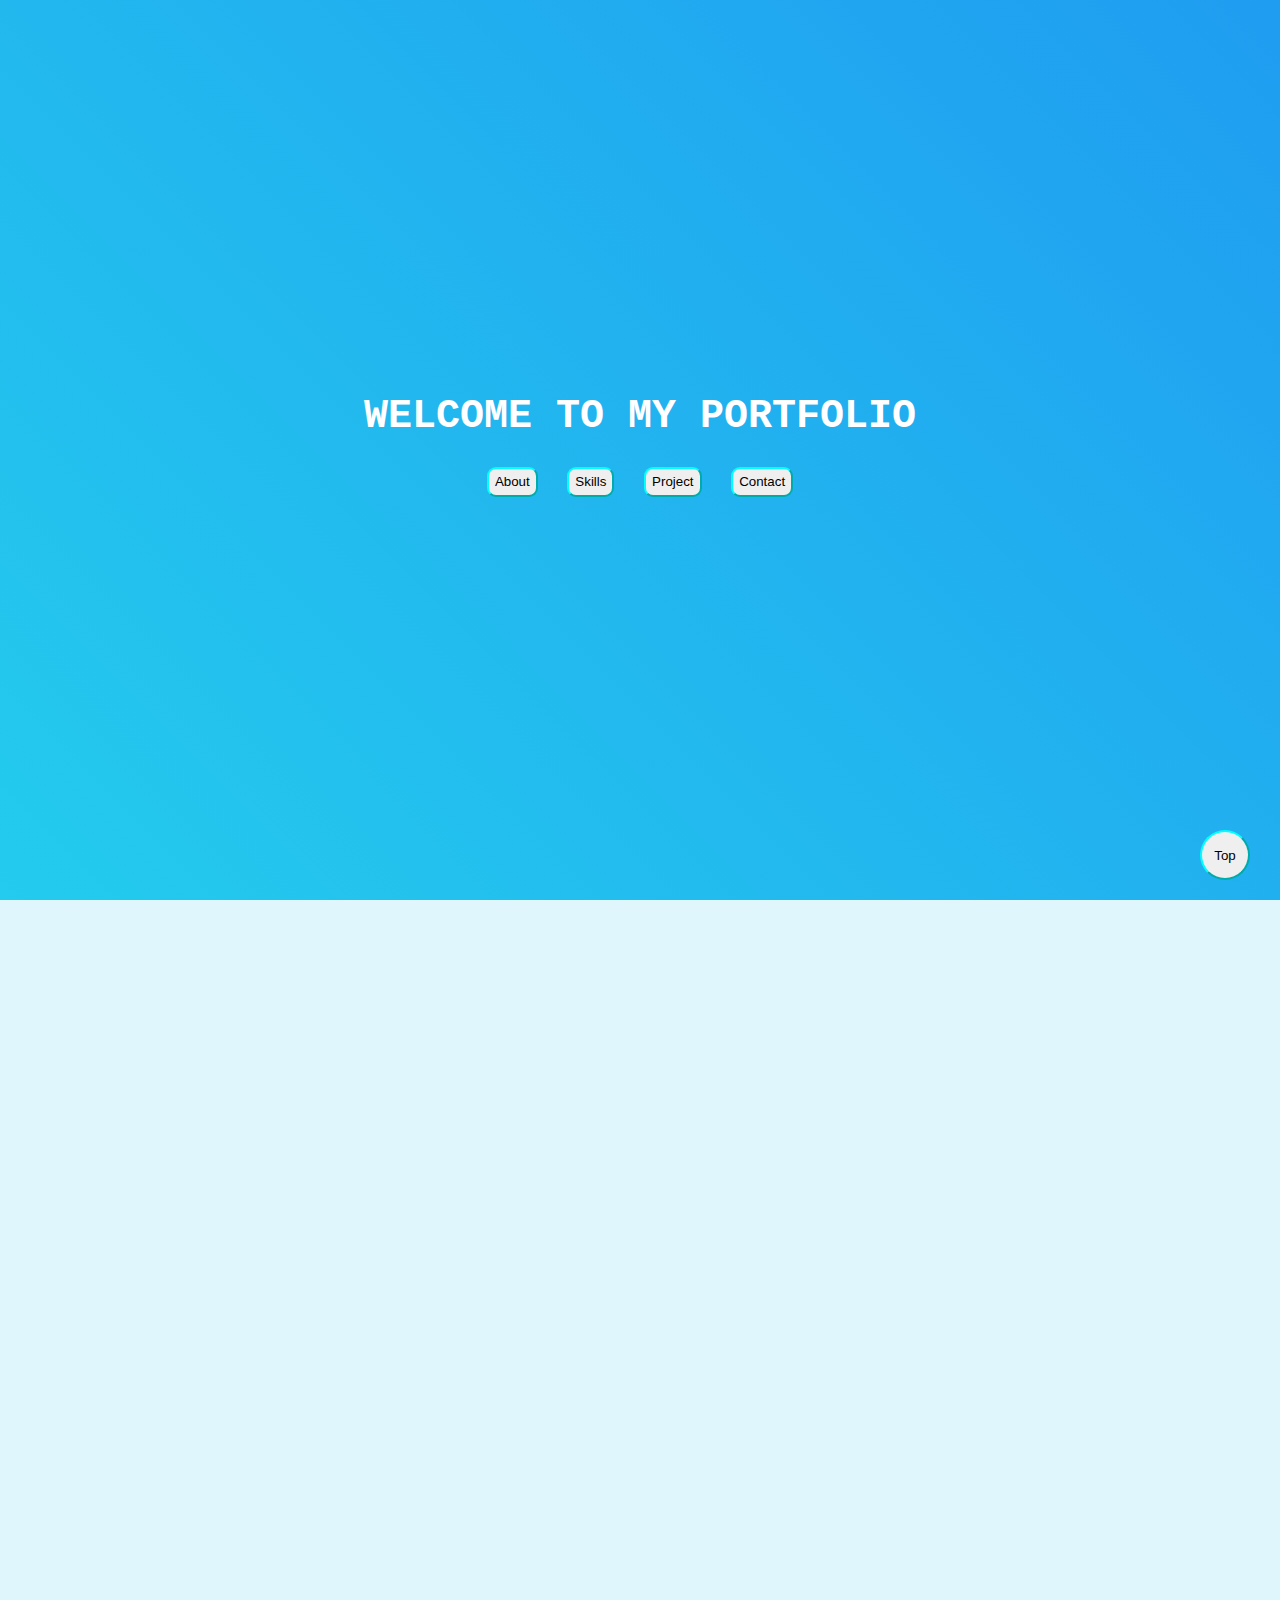
<file: index.html>
<!DOCTYPE html>
<html lang="en">
<head>
    <meta charset="UTF-8">
    <meta name="viewport" content="width=device-width, initial-scale=1.0">
    <title>portfolio</title>
    <link rel="stylesheet" href="styles.css">
    <style>
         @keyframes fadeIn {
            from { opacity: 0; transform: translateY(-20px); }
            to { opacity: 1; transform: translateY(0); }
        }
        header h1 {
            animation: fadeIn 2s ease-in-out;
        }
        body {
            scroll-behavior: smooth;
        }
        header {
            background: linear-gradient(45deg, #24cbed, #1f9df1);
            animation: gradientAnimation 5s infinite alternate;
        }
        @keyframes gradientAnimation {
            0% { background-position: left; }
            100% { background-position: right; }
        }
        .buttonprop {
            transition: transform 0.3s ease, background-color 0.3s;
        }
        .buttonprop:hover {
            transform: scale(1.1);
        }
        section {
            opacity: 0;
            transform: translateY(50px);
            transition: opacity 1s ease-out, transform 1s ease-out;
        }
        .visible {
            opacity: 1;
            transform: translateY(0);
        }
        @keyframes typing {
            from { width: 0; }
            to { width: 100%; }
        }
        #animated-text {
            overflow: hidden;
            white-space: nowrap;
            display: inline-block;
            border-right: 2px solid white;
            animation: typing 3s steps(30, end) forwards, blink 0.75s step-end infinite;
        }
        
        @keyframes blink {
            50% { border-color: transparent; }
        }
    </style>
</head>
<body>
    <header>
        <h1>WELCOME TO MY PORTFOLIO</h1><br>
        <div>
            <a href="#about"><button class="buttonprop">About</button></a>
            <a href="#skills"><button class="buttonprop">Skills</button></a>
            <a href="#projects"><button class="buttonprop">Project</button></a>
            <a href="#contact"><button class="buttonprop">Contact</button></a>
        </div>
    
    </header>

    <main>
        <section id="about">
            <h1>Boddu Sri Vishnu</h1>
            <img src="myimg.jpg" alt="Boddu Sri Vishnu">
            <p>Hello! I am <strong>Boddu Sri Vishnu</strong>, an enthusiastic software developer and tech enthusiast currently pursuing my graduation at <i>Pragati Engineering College, Surampalem</i>.</p>
            <p>I am passionate about <strong>Web Development</strong>, Artificial Intelligence & Machine Learning.</p>
            <p>Here are some of my achievements and certifications:</p>
            <ul>
                <li>Certified in <strong>CS50's Introduction to Programming with Python</strong> (HarvardX)</li>
                <li>IBM Artificial Intelligence Certification</li>
                <li>Google Android Developer Certification</li>
                <li>FORTINET Cybersecurity Internship</li>
                <li>Salesforce AI Associate Certified</li>
            </ul>
        </section>

        <section id="skills">
            <h1>My Skills</h1>
            <ul>
                <li>Programming Languages: C, Python, Java, JavaScript</li>
                <li>Frontend Development: HTML, CSS, JavaScript, React</li>
                <li>Technologies : SQL Database, No SQL Database, Responsive Web Design</li>
                <li>Machine Learning & AI: Flask, Django, Numpy, Sklearn</li>
            </ul>
        </section>
        <section id="projects">
            <h1>My Projects</h1>
            <table border="1">
                <tr>
                    <th>Project</th>
                    <th>Description</th>
                </tr>
                <tr>
                    <td>AI-Powered Health Prediction</td>
                    <td>Built a system for predicting lung and heart diseases using ML models.</td>
                </tr>
                <tr>
                    <td>TaskMaster</td>
                    <td>A to-do list application for efficient task management.</td>
                </tr>
                <tr>
                    <td>IBM whatsonX assistant chatbot</td>
                    <td>Developed a chatbot using IBM whatsonX</td>
                </tr>
                
            </table>
        </section>

        <section id="contact">
            <h2>Contact Me</h2>
            <p>If any queries, feel free to contact</p>
        
            <form action="">
                <label for="text" id="name">Enter your name :</label>
                <input type="text" id="name"><br><br>
                <label for="email" id="email">Enter your Email :</label>
                <input type="email" id="email"><br>
        
                <p>Enter your Gender :</p>
                <label for="radio" id="male">Male</label>
                <input type="radio" id="male">
                <label for="radio" id="female">Female</label>
                <input type="radio" id="female">
        
                <p>select your education</p>
                <label for="education">select</label>
                <select name="inter" id="education">
                        <option value="Intermediate">Intermediate</option>
                        <option value="Under graduation">Under graduation</option>
                        <option value="Graduation">Graduation</option>
        
                </select>
        
        
                <p>choose your skills :</p>
                <label for="checkbox" id="C">C</label>
                <input type="checkbox" id="C">
                <label for="checkbox" id="python">Python</label>
                <input type="checkbox" id="python">
                <label for="checkbox" id="java">Java</label>
                <input type="checkbox" id="java">
                <label for="checkbox" id="dbms">DBMS</label>
                <input type="checkbox" id="dbms"><br><br>
        
                <label for="text" id="bio"> Bio(max 200 words)</label>
                <input type="text" id="bio"><br><br>
                
                
            <a href=""><button class="submit">Submit</button></a>
          
        
            </form>
        
        </section>
    </main>
    <a href="">
        <button class="top">Top</button>
    </a>

    <footer>
            <p>@ 2024 my portfolio...</p>
    </footer>
    <script>
        document.addEventListener("DOMContentLoaded", function() {
            const text = document.getElementById("animated-text");
            let index = 0;
            const words = "WELCOME TO MY PORTFOLIO";
            function typeEffect() {
                if (index < words.length) {
                    text.textContent += words.charAt(index);
                    index++;
                    setTimeout(typeEffect, 100);
                }
            }
            text.textContent = "";
            typeEffect();
        });

        function scrollToTop() {
            window.scrollTo({ top: 10, behavior: 'smooth' });
        }

        document.addEventListener("scroll", function() {
            const sections = document.querySelectorAll("section");
            sections.forEach(section => {
                const rect = section.getBoundingClientRect();
                if (rect.top < window.innerHeight - 100) {
                    section.classList.add("visible");
                }
            });
        });
    </script>

    
    
    

    

   
</body>
</html>
</file>
<file: styles.css>
header{
    background-color: #24cbed;
    margin: 0;
    border: 0;
    font-family: 'Courier New', Courier, monospace;
    height: 100vh;
    text-align: center;
    display: flex;
    flex-direction: column;
    justify-content: center;
    align-items: center;

    
}
h1{
    color: #24cbed;
    font-size: 40px;
}
header h1{
    color: white;
    margin: 0;
    text-align: center;
    
}
body{
    margin: 0px;
    background-color: #24cbed25;

}
.buttonprop{
    height: 30px;
    border-radius: 9px;
    border-color: aqua;
    cursor: pointer;
    margin: 10px;
}
.buttonprop:hover{
    background-color: #1f9df1;
    color: whitesmoke;
    transition: all;
    transform: translateY(-10px);
}
section{
    height: 100vh;
    border: 2px solid grey;
    border-radius: 25px;
    padding: 10px;
    margin-bottom:20px ;
    display: flex;
    flex-direction: column;
    justify-content: center;
    align-items: center;
}
img{
    height: 200px;
    border-radius: 10px;
}
main{
    padding: 20px;
    font-family: 'Courier New', Courier, monospace;
}
.submit{
    height: 30px;
    border-radius: 9px;
    border-color: aqua;
    cursor: pointer;
}
.submit:hover{
    background-color: #e64e16;
    color: whitesmoke;
}
.top{
    height: 50px;
    width: 50px;
    border-radius: 50px;
    border-color: aqua;
    cursor: pointer;
    position: fixed;
    bottom: 20px;
    right: 30px;
}
footer{
    height: 150px;
    background-color: black;
    color: lightgray;
    
}
</file>
